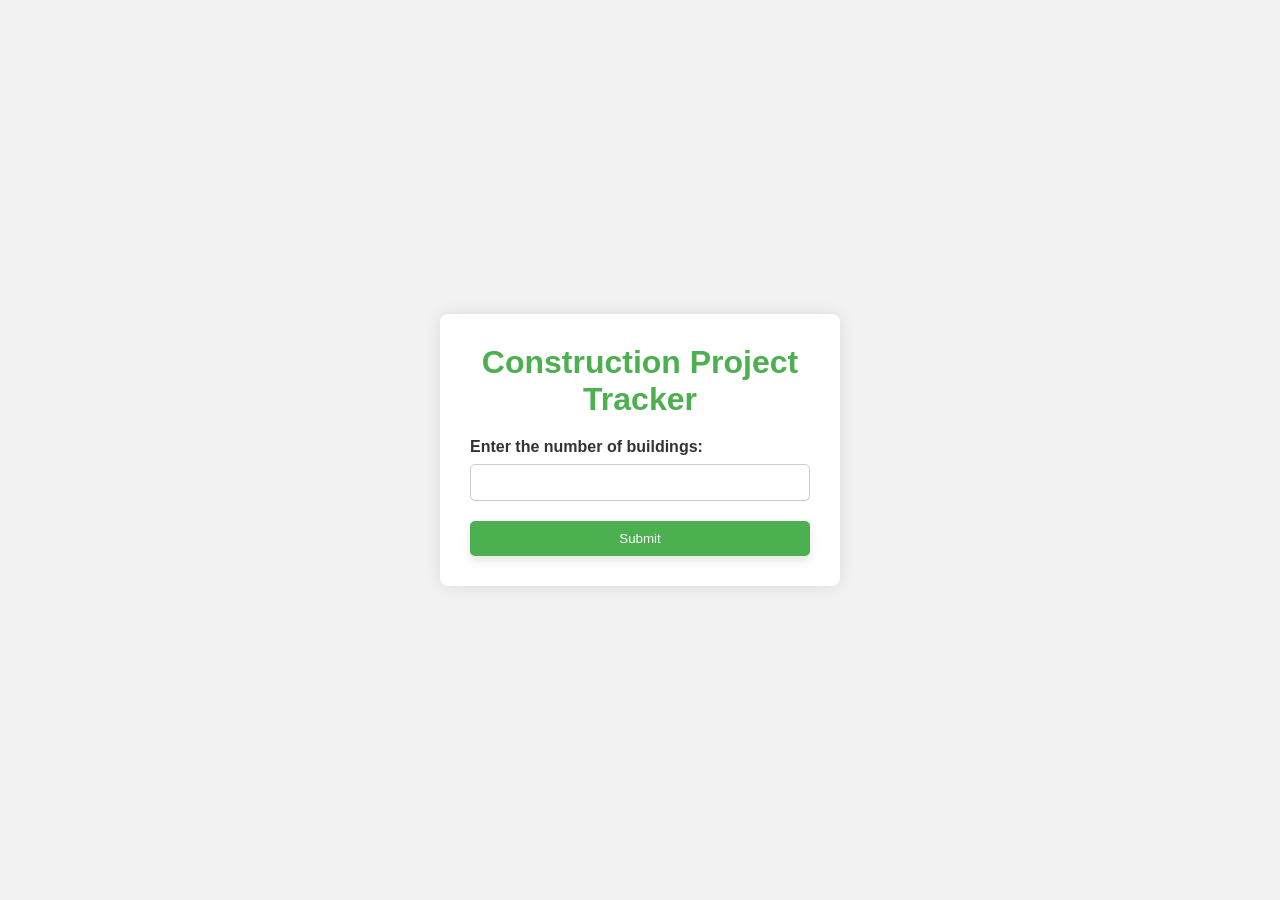
<file: cpt.html>
<!DOCTYPE html>
<html lang="en">
<head>
    <meta charset="UTF-8">
    <meta name="viewport" content="width=device-width, initial-scale=1.0">
    <title>Construction Project Tracker</title>
    <link rel="stylesheet" href="style.css">
    <style>
        /* Overall page styling */
        body {
            background-color: #f2f2f2; /* Light gray background */
            font-family: Arial, sans-serif;
            color: #333; /* Darker text for contrast */
            margin: 0;
            padding: 0;
            display: flex;
            justify-content: center;
            align-items: center;
            height: 100vh;
        }

        /* Container for the form */
        #building-form {
            background-color: #ffffff; /* White background for the form */
            padding: 30px;
            border-radius: 8px; /* Rounded corners */
            box-shadow: 0 0 15px rgba(0, 0, 0, 0.1); /* Subtle shadow */
            max-width: 400px;
            width: 100%;
            box-sizing: border-box; /* Ensures padding is included in width */
        }

        /* Heading styling */
        h1 {
            color: #4CAF50; /* Green color for the heading */
            text-align: center;
            margin-bottom: 20px;
        }

        /* Label and input styling */
        label {
            display: block;
            margin-bottom: 8px;
            font-weight: bold;
        }

        input[type="number"] {
            width: 100%;
            padding: 10px;
            margin-bottom: 20px; /* Spacing below each input */
            border: 1px solid #ccc;
            border-radius: 5px; /* Rounded corners */
            box-sizing: border-box;
        }

        /* Button styling */
        input[type="submit"] {
            display: block; /* Ensure the button takes the full width */
            background-color: #4CAF50; /* Green background */
            color: white; /* White text */
            padding: 10px 20px;
            border: none;
            border-radius: 5px; /* Rounded corners */
            cursor: pointer;
            width: 100%;
            transition: background-color 0.3s;
            box-shadow: 0 5px 10px rgba(0, 0, 0, 0.1); /* Subtle shadow */
        }

        input[type="submit"]:hover {
            background-color: #45a049; /* Darker green on hover */
        }

        /* Additional container styling */
        #image-input-container {
            margin-top: 20px;
            text-align: center;
        }
    </style>
</head>
<body>
    <form id="building-form">
        <h1>Construction Project Tracker</h1>
        
        <!-- Label and input for number of buildings -->
        <label for="num-buildings">Enter the number of buildings:</label>
        <input type="number" id="num-buildings" name="num-buildings">
        
        <!-- Submit button -->
        <input type="submit" value="Submit">
    </form>

    <!-- Container for additional outputs -->
    <div id="image-input-container"></div>

    <script src="script.js"></script>
</body>
</html>
</file>
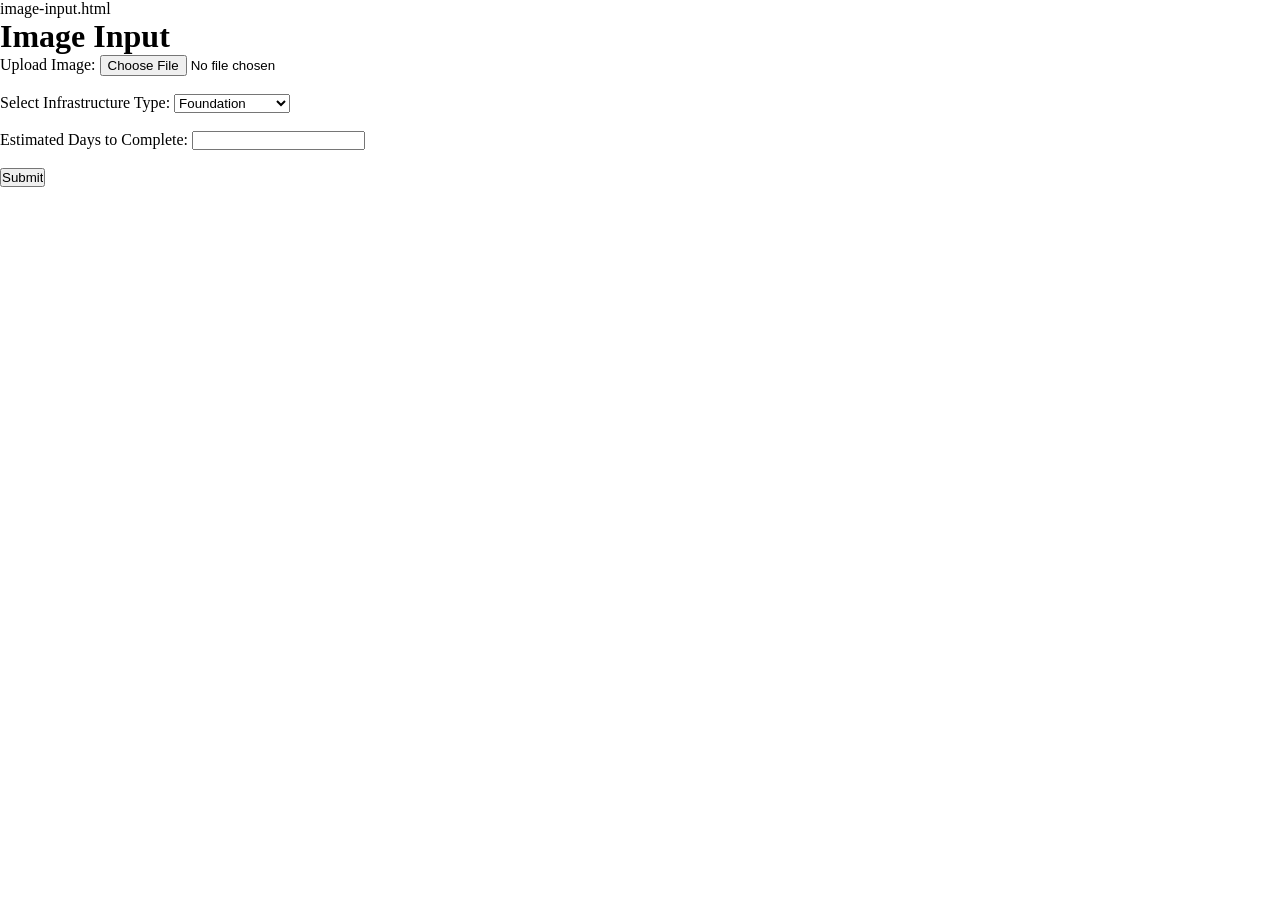
<file: image-input.html>
image-input.html                                                                                                                                                                                                                                  <!DOCTYPE html>
<html lang="en">
<head>
    <meta charset="UTF-8">
    <meta name="viewport" content="width=device-width, initial-scale=1.0">
    <title>Image Input</title>
    <link rel="stylesheet" href="style.css">
</head>
<body>
    <h1>Image Input</h1>
    <form id="image-form">
        <label for="image">Upload Image:</label>
        <input type="file" id="image" name="image"><br><br>
        <label for="infrastructure-type">Select Infrastructure Type:</label>
        <select id="infrastructure-type" name="infrastructure-type">
            <option value="foundation">Foundation</option>
            <option value="super-structure">Super Structure</option>
            <option value="facade">Facade</option>
            <option value="interiors">Interiors</option>
        </select><br><br>
        <label for="estimated-days">Estimated Days to Complete:</label>
        <input type="number" id="estimated-days" name="estimated-days"><br><br>
        <input type="submit" value="Submit">
    </form>

    <script src="script.js"></script>
</body>
</html>
</file>
<file: style.css>
*{
    margin: 0;
    padding: 0;
}

.main{
    width: 100%;
    background: linear-gradient(to top, rgba(0,0,0,0.5)50%,rgba(0,0,0,0.5)50%), url(city.jpg);
    background-position: center;
    background-size: cover;
    height: 100vh;
}

.navbar{
    width: 1200px;
    height: 75px;
    margin: auto;
}

.icon{
    width: 200px;
    float: left;
    height: 70px;
}

.logo{
    color: #ff7200;
    font-size: 35px;
    font-family: Arial;
    padding-left: 20px;
    float: left;
    padding-top: 10px;
    margin-top: 5px
}

.menu{
    width: 400px;
    float: left;
    height: 70px;
}

ul{
    float: left;
    display: flex;
    justify-content: center;
    align-items: center;
}

ul li{
    list-style: none;
    margin-left: 62px;
    margin-top: 27px;
    font-size: 14px;
}

ul li a{
    text-decoration: none;
    color: #fff;
    font-family: Arial;
    font-weight: bold;
    transition: 0.4s ease-in-out;
}

ul li a:hover{
    color: #ff7200;
}

.search{
    width: 330px;
    float: left;
    margin-left: 270px;
}

.srch{
    font-family: 'Times New Roman';
    width: 200px;
    height: 40px;
    background: transparent;
    border: 1px solid #ff7200;
    margin-top: 13px;
    color: #fff;
    border-right: none;
    font-size: 16px;
    float: left;
    padding: 10px;
    border-bottom-left-radius: 5px;
    border-top-left-radius: 5px;
}

.btn{
    width: 100px;
    height: 40px;
    background: #ff7200;
    border: 2px solid #ff7200;
    margin-top: 13px;
    color: #fff;
    font-size: 15px;
    border-bottom-right-radius: 5px;
    border-bottom-right-radius: 5px;
    transition: 0.2s ease;
    cursor: pointer;
}
.btn:hover{
    color: #000;
}

.btn:focus{
    outline: none;
}

.srch:focus{
    outline: none;
}

.content{
    width: 1200px;
    height: auto;
    margin: auto;
    color: #fff;
    position: relative;
}

.content .par{
    padding-left: 20px;
    padding-bottom: 25px;
    font-family: Arial;
    letter-spacing: 1.2px;
    line-height: 30px;
}

.content h1{
    font-family: 'Times New Roman';
    font-size: 50px;
    padding-left: 20px;
    margin-top: 9%;
    letter-spacing: 2px;
}

.content .cn{
    width: 160px;
    height: 40px;
    background: #ff7200;
    border: none;
    margin-bottom: 10px;
    margin-left: 20px;
    font-size: 18px;
    border-radius: 10px;
    cursor: pointer;
    transition: .4s ease;
    
}

.content .cn a{
    text-decoration: none;
    color: #000;
    transition: .3s ease;
}

.cn:hover{
    background-color: #fff;
}

.content span{
    color: #ff7200;
    font-size: 65px
}

.form{
    width: 250px;
    height: 380px;
    background: linear-gradient(to top, rgba(0,0,0,0.8)50%,rgba(0,0,0,0.8)50%);
    position: absolute;
    top: -20px;
    left: 870px;
    transform: translate(0%,-5%);
    border-radius: 10px;
    padding: 25px;
}

.form h2{
    width: 220px;
    font-family: sans-serif;
    text-align: center;
    color: #ff7200;
    font-size: 22px;
    background-color: #fff;
    border-radius: 10px;
    margin: 2px;
    padding: 8px;
}

.form input{
    width: 240px;
    height: 35px;
    background: transparent;
    border-bottom: 1px solid #ff7200;
    border-top: none;
    border-right: none;
    border-left: none;
    color: #fff;
    font-size: 15px;
    letter-spacing: 1px;
    margin-top: 30px;
    font-family: sans-serif;
}

.form input:focus{
    outline: none;
}

::placeholder{
    color: #fff;
    font-family: Arial;
}

.btnn{
    width: 240px;
    height: 40px;
    background: #ff7200;
    border: none;
    margin-top: 30px;
    font-size: 18px;
    border-radius: 10px;
    cursor: pointer;
    color: #fff;
    transition: 0.4s ease;
}
.btnn:hover{
    background: #fff;
    color: #ff7200;
}
.btnn a{
    text-decoration: none;
    color: #000;
    font-weight: bold;
}
.form .link{
    font-family: Arial, Helvetica, sans-serif;
    font-size: 17px;
    padding-top: 20px;
    text-align: center;
}
.form .link a{
    text-decoration: none;
    color: #ff7200;
}
.liw{
    padding-top: 15px;
    padding-bottom: 10px;
    text-align: center;
}
.icons a{
    text-decoration: none;
    color: #fff;
}
.icons ion-icon{
    color: #fff;
    font-size: 30px;
    padding-left: 14px;
    padding-top: 5px;
    transition: 0.3s ease;
}
.icons ion-icon:hover{
    color: #ff7200;
}
/* Main section styling */
.about-us-section {
    padding: 80px 0;
    background-color: #f8f8f8;
  }
  
  .container {
    max-width: 1200px;
    margin: 0 auto;
    padding: 0 15px;
  }
  
  .about-us-wrapper {
    display: flex;
    justify-content: space-between;
    align-items: center;
  }
  
  /* Left side image and video styling */
  .about-image {
    position: relative;
    width: 48%;
  }
  
  .about-image .main-image img {
    width: 100%;
    border-radius: 15px; /* Make the main image more rounded */
    box-shadow: 0 15px 25px rgba(0, 0, 0, 0.1); /* Add more shadow for a subtle floating effect */
  }
  
  .about-image .overlay-video {
    position: absolute;
    bottom: -40px; /* Move video down for more overlap */
    left: 60px;    /* Center the video more */
    width: 70%;    /* Increase video size */
    transform: rotate(-3deg); /* Add a slight rotation for visual interest */
    z-index: 2;    /* Bring the video above the image */
  }
  
  .about-image .overlay-video video {
    width: 100%;
    border: 5px solid #ff6e40; /* Add a colored border */
    border-radius: 10px;        /* Round the video edges */
    box-shadow: 0 10px 20px rgba(0, 0, 0, 0.15); /* Add shadow for depth */
    transition: transform 0.3s ease-in-out; /* Add hover transition */
  }
  
  .about-image .overlay-video video:hover {
    transform: scale(1.05); /* Zoom effect on hover */
  }
  
  /* Right side content styling */
  .about-content {
    width: 48%;
    background-color: #fff;
    padding: 30px;
    border-radius: 10px;
    box-shadow: 0 10px 20px rgba(0, 0, 0, 0.1);
  }
  
  .about-tag {
    display: inline-block;
    background-color: #ff6e40;
    color: #fff;
    padding: 5px 15px;
    border-radius: 50px;
    margin-bottom: 15px;
    font-size: 14px;
  }
  
  .about-title {
    font-size: 28px;
    font-weight: bold;
    color: #333;
    margin-bottom: 15px;
  }
  
  .about-text {
    font-size: 16px;
    color: #666;
    margin-bottom: 20px;
    line-height: 1.8;
  }
  
  /* Features styling */
  .about-features {
    display: grid;
    grid-template-columns: 1fr 1fr;
    gap: 20px;
  }
  
  .feature-item {
    display: flex;
    align-items: center;
    font-size: 16px;
    color: #333;
  }
  
  .feature-item ion-icon {
    font-size: 24px;
    color: #ff6e40;
    margin-right: 10px;
  }
  
  /* Responsive design */
  @media screen and (max-width: 768px) {
    .about-us-wrapper {
      flex-direction: column;
    }
  
    .about-image,
    .about-content {
      width: 100%;
    }
  
    .about-image .overlay-video {
      bottom: -10px;
      left: 10px;
    }
  
    .about-features {
      grid-template-columns: 1fr;
    }
  }
  /* Service Section */
.service {
    padding: 80px 0;
    background-color: #f8f8f8;
    text-align: center;
  }
  
  .container {
    max-width: 1200px;
    margin: 0 auto;
  }
  
  .section-subtitle {
    font-size: 18px;
    color: #ff6e40;
    margin-bottom: 10px;
    text-transform: uppercase;
  }
  
  .h2.section-title {
    font-size: 36px;
    font-weight: 600;
    color: #333;
    margin-bottom: 40px;
  }
  
  .service-list {
    display: flex;
    flex-wrap: wrap;
    justify-content: space-around;
    gap: 30px;
  }
  
  .service-item {
    width: 18%;
    list-style: none;
  }
  
  .service-card {
    background-color: #fff;
    padding: 20px;
    border-radius: 10px;
    box-shadow: 0 10px 20px rgba(0, 0, 0, 0.1);
    transition: transform 0.3s ease-in-out;
  }
  
  .service-card:hover {
    transform: translateY(-10px);
  }
  
  .card-icon img {
    max-width: 100%;
    height: auto;
    margin-bottom: 15px;
  }
  
  .h3.card-title {
    font-size: 18px;
    font-weight: 500;
    color: #333;
    margin-bottom: 15px;
  }
  
  .card-link {
    display: inline-block;
    color: #ff6e40;
    font-size: 18px;
    text-decoration: none;
  }
  
  .card-link ion-icon {
    vertical-align: middle;
    font-size: 22px;
    margin-left: 5px;
  }
  
  /* Responsive Design */
  @media (max-width: 768px) {
    .service-list {
      flex-direction: column;
      gap: 20px;
    }
    .service-item {
      width: 100%;
    }
  }
 /* Styling for Team Section */
#team-section {
  background-color: #f9f9f9;
  padding: 60px 0;
  text-align: center;
}

.section-title {
  font-size: 36px;
  color: #333;
  margin-bottom: 40px;
  font-weight: bold;
}

.team-container {
  display: flex;
  justify-content: space-evenly;
  align-items: center;
  flex-wrap: wrap;
}

.team-member {
  text-align: center;
  margin: 20px;
  transition: transform 0.3s ease-in-out;
}

.team-member:hover {
  transform: scale(1.05); /* Slight zoom on hover */
}

.team-image {
  border-radius: 50%;
  width: 150px;
  height: 150px;
  object-fit: cover;
  box-shadow: 0 4px 8px rgba(0, 0, 0, 0.2);
  transition: box-shadow 0.3s ease-in-out;
}

.team-member:hover .team-image {
  box-shadow: 0 6px 16px rgba(0, 0, 0, 0.3); /* Increased shadow on hover */
}

.team-member h3 {
  margin-top: 15px;
  font-size: 18px;
  color: #222;
  font-weight: 600;
}

.team-member p {
  font-size: 14px;
  color: #666;
}

.team-member a {
  color: #0077b5; /* LinkedIn blue */
  font-size: 20px;
  margin-top: 10px;
  display: inline-block;
  text-decoration: none;
  transition: color 0.3s ease;
}

.team-member a:hover {
  color: #005582; /* Darker shade on hover */
}

/* Responsive adjustments */
@media (max-width: 768px) {
  .team-container {
    flex-direction: column;
  }
}
 
style.css                                                                                                                                                                                                                                                        body {
  font-family: Arial, sans-serif;
  margin: 0;
  padding: 0;
}

#image-input-container {
  display: flex;
  flex-wrap: wrap;
  justify-content: center;
}

.image-input {
  margin: 20px;
  padding: 20px;
  border: 1px solid #ddd;
  border-radius: 10px;
  box-shadow: 0 0 10px rgba(0, 0, 0, 0.1);
}

.image-input img {
  width: 100%;
  height: 100%;
  object-fit: cover;
  border-radius: 10px;
}

h2 {
  margin-bottom: 10px;
}
.video-container {
  position: absolute;
  top: 10%;
  right: 5%;
  width: 45%;
  height: auto;
}

video {
  width: 100%;
  height: auto;
}
</file>
